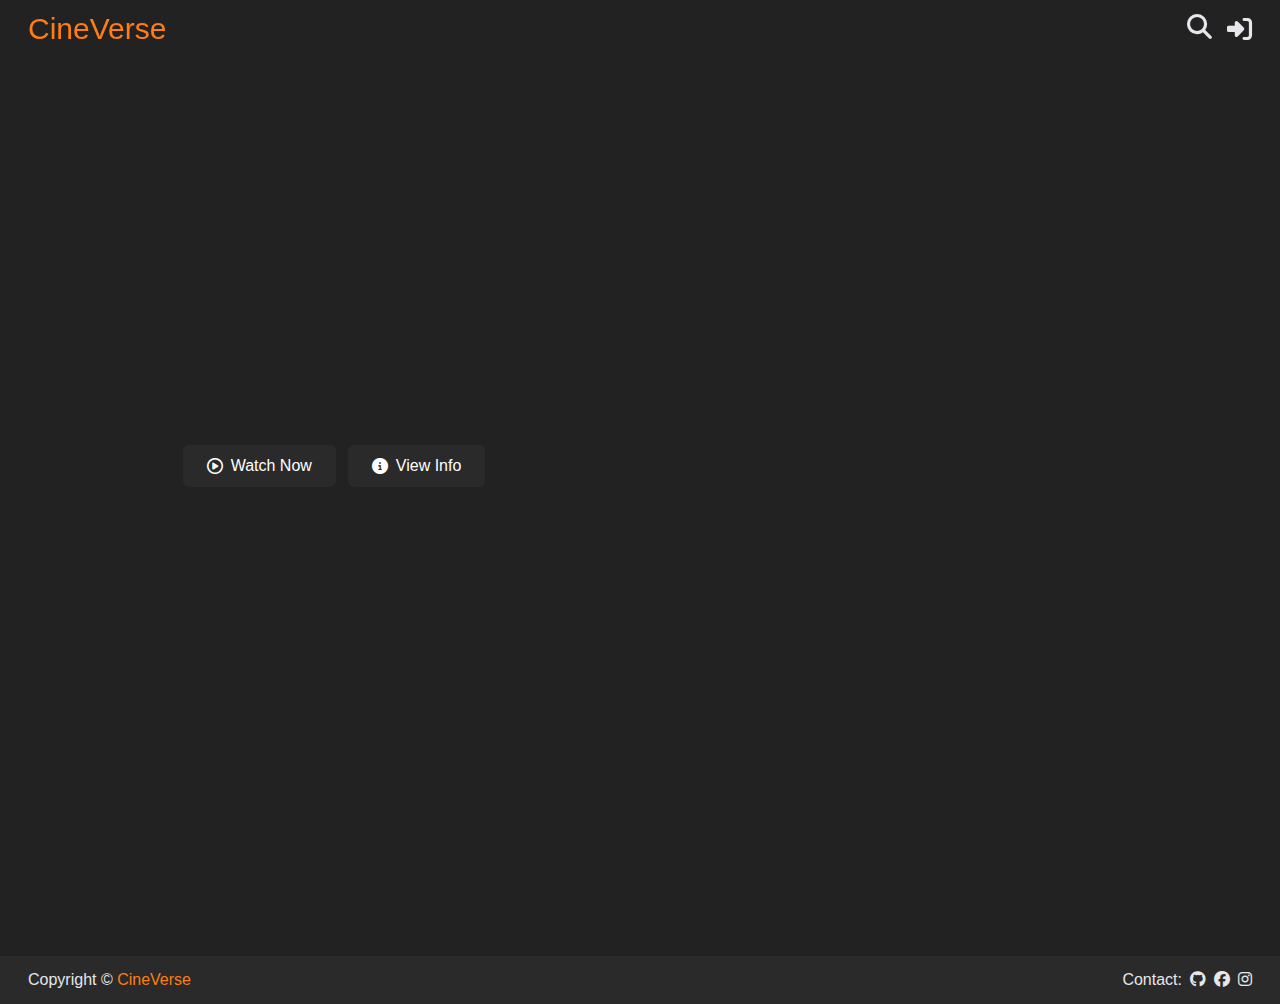
<file: index.html>
<!DOCTYPE html>
<html lang="en">

<head>
  <!-- Google tag (gtag.js) -->
  <script async src="https://www.googletagmanager.com/gtag/js?id=G-VNJX66Z0YF"></script>
  <script>
    window.dataLayer = window.dataLayer || [];
    function gtag() { dataLayer.push(arguments); }
    gtag('js', new Date());

    gtag('config', 'G-VNJX66Z0YF');
  </script>
  <meta charset="UTF-8" />
  <meta name="viewport" content="width=device-width, initial-scale=1.0" />
  <title>CineVerse</title>
  <link rel="shortcut icon" href="./assets/icon.png" type="image/x-icon" />
  <link rel="stylesheet" href="https://cdnjs.cloudflare.com/ajax/libs/font-awesome/6.5.1/css/all.min.css" />
  <!-- Google Fonts Link For Icons -->
  <link rel="stylesheet"
    href="https://fonts.googleapis.com/css2?family=Material+Symbols+Outlined:opsz,wght,FILL,GRAD@48,400,0,0" />
  <link rel="stylesheet"
    href="https://fonts.googleapis.com/css2?family=Material+Symbols+Rounded:opsz,wght,FILL,GRAD@48,400,1,0" />
  <link rel="stylesheet" href="https://cdn.jsdelivr.net/npm/swiper@11/swiper-bundle.min.css" />

  <link rel="stylesheet" href="./styles/main.css" />
  
  <link rel="stylesheet" href="./styles/home.css" />
</head>

<body>

<header>
  <div class="navbar">
    <a href="./index.html" style="
          height: 100%;
          width: auto;
          font-size: 30px;
          font-family: 'Gill Sans', 'Gill Sans MT', Calibri, 'Trebuchet MS',
            sans-serif;
        ">
      <span><span style="color: var(--orange)">CineVerse</span></span>
    </a>
    <div style="display: flex; gap: 15px">
      <a href="./search.html">
        <i style="font-size: 25px" class="fa-solid fa-magnifying-glass"></i></a>
      <div id="avatar-action-container"></div>
    </div>
  </div>
  <div class="hero-section">
    <img id="hero-image" class="hero-image fade-in" onload="this.style.opacity = '0.5'" alt="" />

    <div class="hero-section-info">
      <div>
        <p id="hero-title" class="hero-section-info-title"></p>
        <p id="hero-description" class="hero-section-info-description multiline-ellipsis-4"></p>
        <div class="action-buttons-container">
          <a id="watch-now-btn" class="btn">
            <i class="fa-regular fa-circle-play"></i>
            <span>Watch Now</span>
          </a>
          <a id="view-info-btn" class="btn">
            <i class="fa-solid fa-circle-info"></i>
            <span>View Info</span>
          </a>
        </div>
      </div>
    </div>
    <div class="hero-preview-img-container">
      <img class="fade-in" onload="this.style.opacity = '1'" id="hero-preview-image" alt="" />
    </div>
  </div>
</header>
  <!-- dùng để hiển thị phim -->
  <main></main>

  <footer>
    <p>Copyright &copy; <span style="color: var(--orange)">CineVerse</span></p>
    <div>
      <p>Contact:</p>
      <a target="_blank" rel="noopener noreferrer" href="#">
        <i class="fa-brands fa-github"></i>
      </a>
      <a target="_blank" rel="noopener noreferrer" href="#">
        <i class="fa-brands fa-facebook"></i>
      </a>
      <a target="_blank" rel="noopener noreferrer" href="#">
        <i class="fa-brands fa-instagram"></i>
      </a>
    </div>
  </footer>
  <script>
    (function(){if(!window.chatbase||window.chatbase("getState")!=="initialized"){window.chatbase=(...arguments)=>{if(!window.chatbase.q){window.chatbase.q=[]}window.chatbase.q.push(arguments)};window.chatbase=new Proxy(window.chatbase,{get(target,prop){if(prop==="q"){return target.q}return(...args)=>target(prop,...args)}})}const onLoad=function(){const script=document.createElement("script");script.src="https://www.chatbase.co/embed.min.js";script.id="pLpnYEIZdRZXql-93znwV";script.domain="www.chatbase.co";document.body.appendChild(script)};if(document.readyState==="complete"){onLoad()}else{window.addEventListener("load",onLoad)}})();
  </script>
  <script src="https://cdn.jsdelivr.net/npm/swiper@11/swiper-bundle.min.js"></script>

  <script type="module" src="./scripts/config.js"></script>
  <script type="module" src="./scripts/home.js"></script>
</body>

</html>
</file>
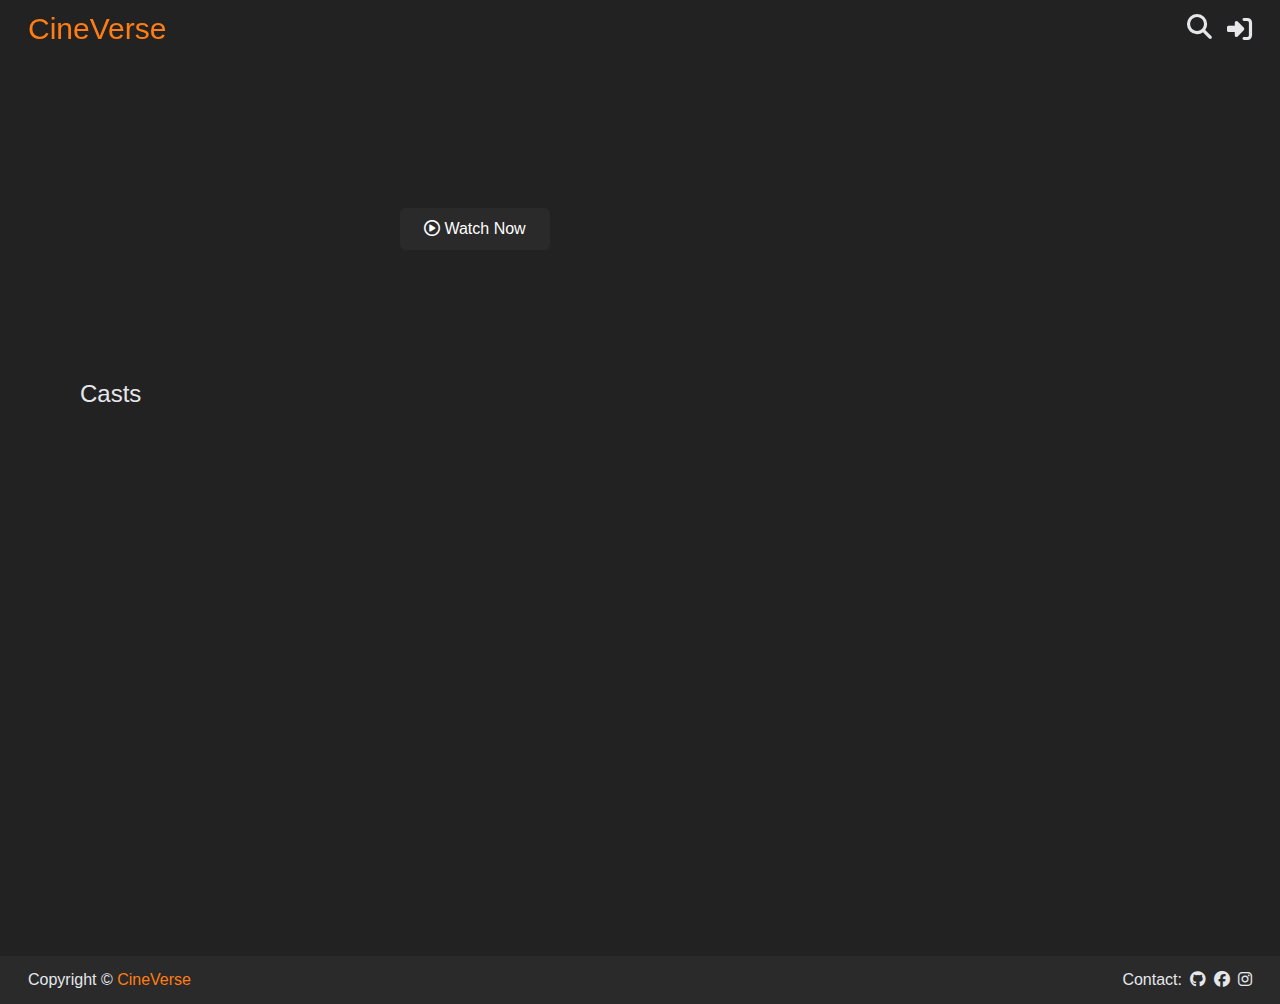
<file: info.html>
<!DOCTYPE html>
<html lang="en">
  <head>
    <!-- Google tag (gtag.js) -->
    <script async src="https://www.googletagmanager.com/gtag/js?id=G-VNJX66Z0YF"></script>
    <script>
      window.dataLayer = window.dataLayer || [];
      function gtag(){dataLayer.push(arguments);}
      gtag('js', new Date());

      gtag('config', 'G-VNJX66Z0YF');
    </script>
    <meta charset="UTF-8" />
    <meta name="viewport" content="width=device-width, initial-scale=1.0" />
    <title>CineVerse</title>
    <link rel="shortcut icon" href="./assets/icon.png" type="image/x-icon" />
    <link
      rel="stylesheet"
      href="https://cdnjs.cloudflare.com/ajax/libs/font-awesome/6.5.1/css/all.min.css"
    />
    <!-- Google Fonts Link For Icons -->
    <link
      rel="stylesheet"
      href="https://fonts.googleapis.com/css2?family=Material+Symbols+Outlined:opsz,wght,FILL,GRAD@48,400,0,0"
    />
    <link
      rel="stylesheet"
      href="https://fonts.googleapis.com/css2?family=Material+Symbols+Rounded:opsz,wght,FILL,GRAD@48,400,1,0"
    />
    <link
      rel="stylesheet"
      href="https://cdn.jsdelivr.net/npm/swiper@11/swiper-bundle.min.css"
    />

    <link rel="stylesheet" href="./styles/main.css" />
    <link rel="stylesheet" href="./styles/info.css" />
  </head>
  <body>
    <header>
    <div class="navbar">
      <a
        href="./index.html"
        style="
          height: 100%;
          width: auto;
          font-size: 30px;
          font-family: 'Gill Sans', 'Gill Sans MT', Calibri, 'Trebuchet MS',
            sans-serif;
        "
      >
        <span><span style="color: var(--orange)">CineVerse</span></span>
      </a>
      <div style="display: flex; gap: 15px">
        <a href="./search.html">
          <i style="font-size: 25px" class="fa-solid fa-magnifying-glass"></i
        ></a>
        <div id="avatar-action-container"></div>
      </div>
    </div>
    </header>

    <main>
      <div class="background-img"></div>
      <div class="banner-container">
        <div class="banner-preview-img-container">
          <img
            id="preview-img"
            onload="this.style.opacity = '1'"
            class="fade-in"
            alt=""
          />
        </div>
        <div class="banner-info-container">
          <div class="banner-info-action-btn">
            <a style="display: inline-block" id="watch-now-btn" class="btn">
              <i class="fa-regular fa-circle-play"></i>
              <span>Watch Now</span>
            </a>
          </div>
          <p id="movie-title" style="font-size: 36px; line-height: 40px"></p>
          <p
            id="movie-description"
            style="font-size: 18px; line-height: 28px; text-align: justify"
          ></p>
          <p id="release-date"></p>

          <div id="genres"></div>
        </div>
      </div>
      <div class="casts-container">
        <h1
          style="
            font-size: 24px;
            line-height: 32px;
            margin: 32px 0;
            font-weight: 500;
          "
        >
          Casts
        </h1>

        <div class="casts-grid"></div>
      </div>

      <div id="similar"></div>
    </main>

    <footer>
      <p>Copyright &copy; <span style="color: var(--orange)">CineVerse</span></p>
      <div>
        <p>Contact:</p>
        <a target="_blank" rel="noopener noreferrer" href="#">
          <i class="fa-brands fa-github"></i>
        </a>
        <a target="_blank" rel="noopener noreferrer" href="#">
          <i class="fa-brands fa-facebook"></i>
        </a>
        <a target="_blank" rel="noopener noreferrer" href="#">
          <i class="fa-brands fa-instagram"></i>
        </a>
      </div>
    </footer>
  <script>
    (function(){if(!window.chatbase||window.chatbase("getState")!=="initialized"){window.chatbase=(...arguments)=>{if(!window.chatbase.q){window.chatbase.q=[]}window.chatbase.q.push(arguments)};window.chatbase=new Proxy(window.chatbase,{get(target,prop){if(prop==="q"){return target.q}return(...args)=>target(prop,...args)}})}const onLoad=function(){const script=document.createElement("script");script.src="https://www.chatbase.co/embed.min.js";script.id="pLpnYEIZdRZXql-93znwV";script.domain="www.chatbase.co";document.body.appendChild(script)};if(document.readyState==="complete"){onLoad()}else{window.addEventListener("load",onLoad)}})();
  </script>
    <script src="https://cdn.jsdelivr.net/npm/swiper@11/swiper-bundle.min.js"></script>

    <script type="module" src="./scripts/config.js"></script>
    <script type="module" src="./scripts/info.js"></script>
  </body>
</html>
</file>
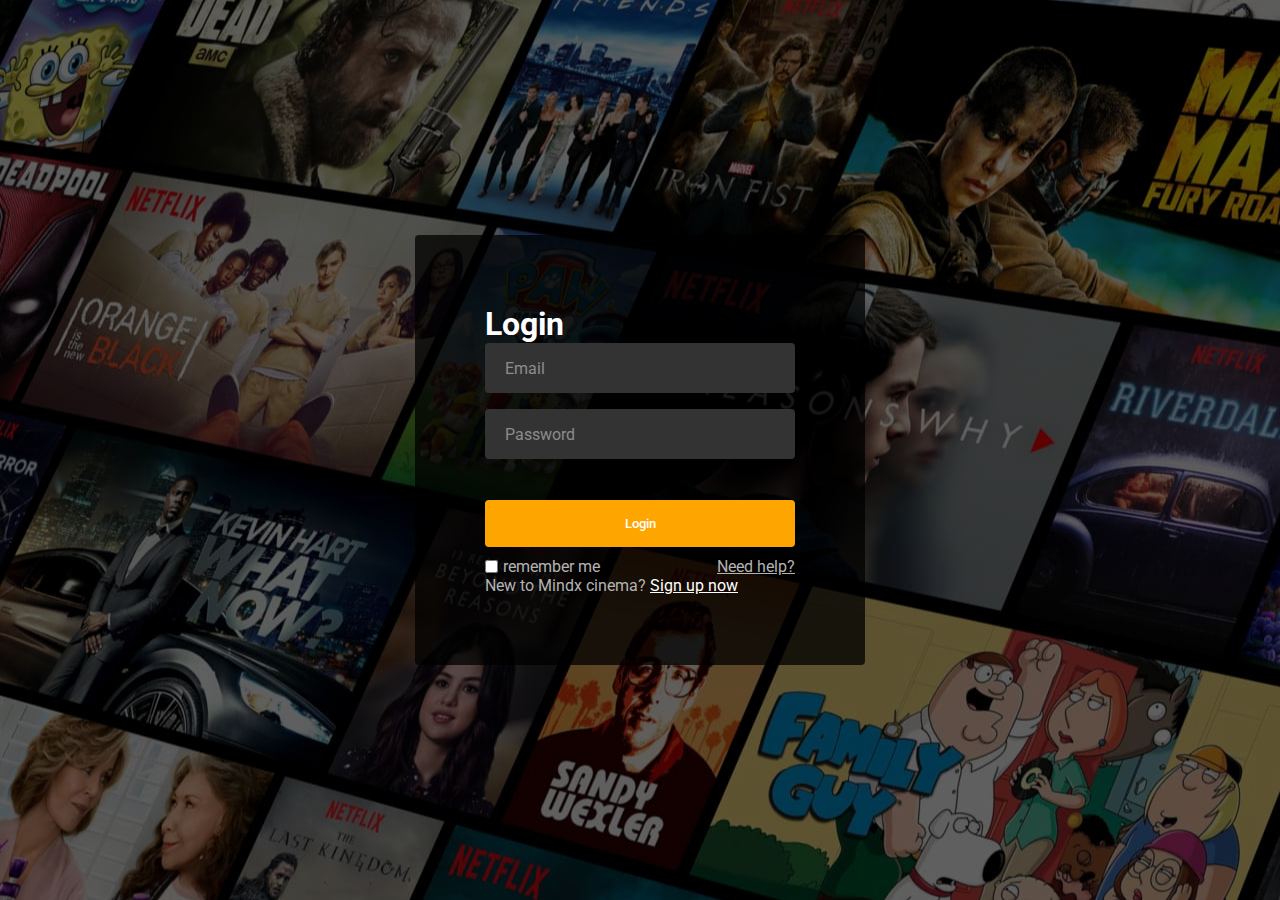
<file: login.html>
<!DOCTYPE html>
<html lang="en">
<head>
    <meta charset="UTF-8">
    <meta name="viewport" content="width=device-width, initial-scale=1.0">
    <title>Login</title>
    <link rel="stylesheet" href="./styles/auth.css">
</head>
<body>
    <div class="form-wrapper">
        <h2>Login</h2>
        <form action="#" id="userForm">
            <div class="form-control">
                <input type="text" id="email" required>
                <label>Email</label>
            </div>
            <div class="form-control">
                <input type="password" id="password" required>
                <label>Password</label>
            </div>
            <button type="submit">Login</button>
            <div class="form-help">
                <div class="remember-me">
                    <input type="checkbox" id="remember-me">
                    <label for="remember-me">remember me</label>
                </div>
                <a href="#">Need help?</a>
            </div>
            <p>New to Mindx cinema? <a href="./register.html">Sign up now</a></p>
        </form>
    </div>
    <script src="./scripts/login.js"></script>
</body>
</html>
</file>
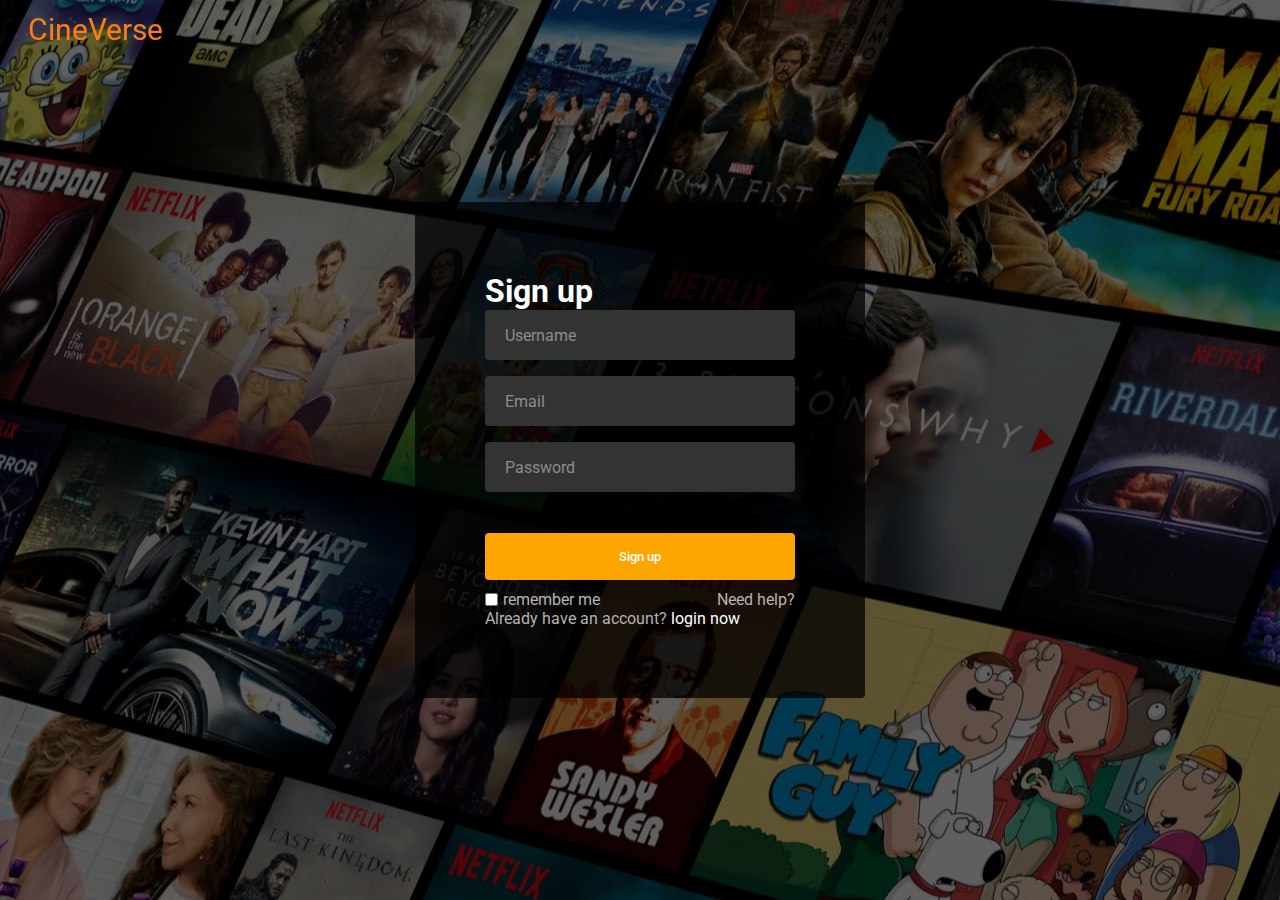
<file: register.html>
<!DOCTYPE html>
<html lang="en">
<head>
    <meta charset="UTF-8">
    <meta name="viewport" content="width=device-width, initial-scale=1.0">
    <title>Register</title>
    <link rel="stylesheet" href="./styles/main.css">
    <link rel="stylesheet" href="./styles/auth.css">
</head>
<body>
    <header>
        <div class="navbar">
    <a href="./index.html" style="
          height: 100%;
          width: auto;
          font-size: 30px;
          font-family: 'Gill Sans', 'Gill Sans MT', Calibri, 'Trebuchet MS',
            sans-serif;
        ">
      <span><span style="color: var(--orange)">CineVerse</span></span>
    </a>
    <div style="display: flex; gap: 15px">
      <a href="./search.html">
        <i style="font-size: 25px" class="fa-solid fa-magnifying-glass"></i></a>
      <div id="avatar-action-container"></div>
    </div>
  </div>
    </header>
    <div class="form-wrapper">
        <h2>Sign up</h2>
        <form action="#" id="userForm">
            <div class="form-control">
                <input type="text" id="username" required>
                <label>Username</label>
            </div>
            <div class="form-control">
                <input type="text" id="email" required>
                <label>Email</label>
            </div>
            <div class="form-control">
                <input type="password" id="password" required>
                <label>Password</label>
            </div>
            <button type="submit">Sign up</button>
            <div class="form-help">
                <div class="remember-me">
                    <input type="checkbox" id="remember-me">
                    <label for="remember-me">remember me</label>
                </div>
                <a href="#">Need help?</a>
            </div>
            <p>Already have an account? <a href="./login.html">login now</a></p>
        </form>
    </div>
    <script src="./scripts/register.js"></script>
</body>
</html>
</file>
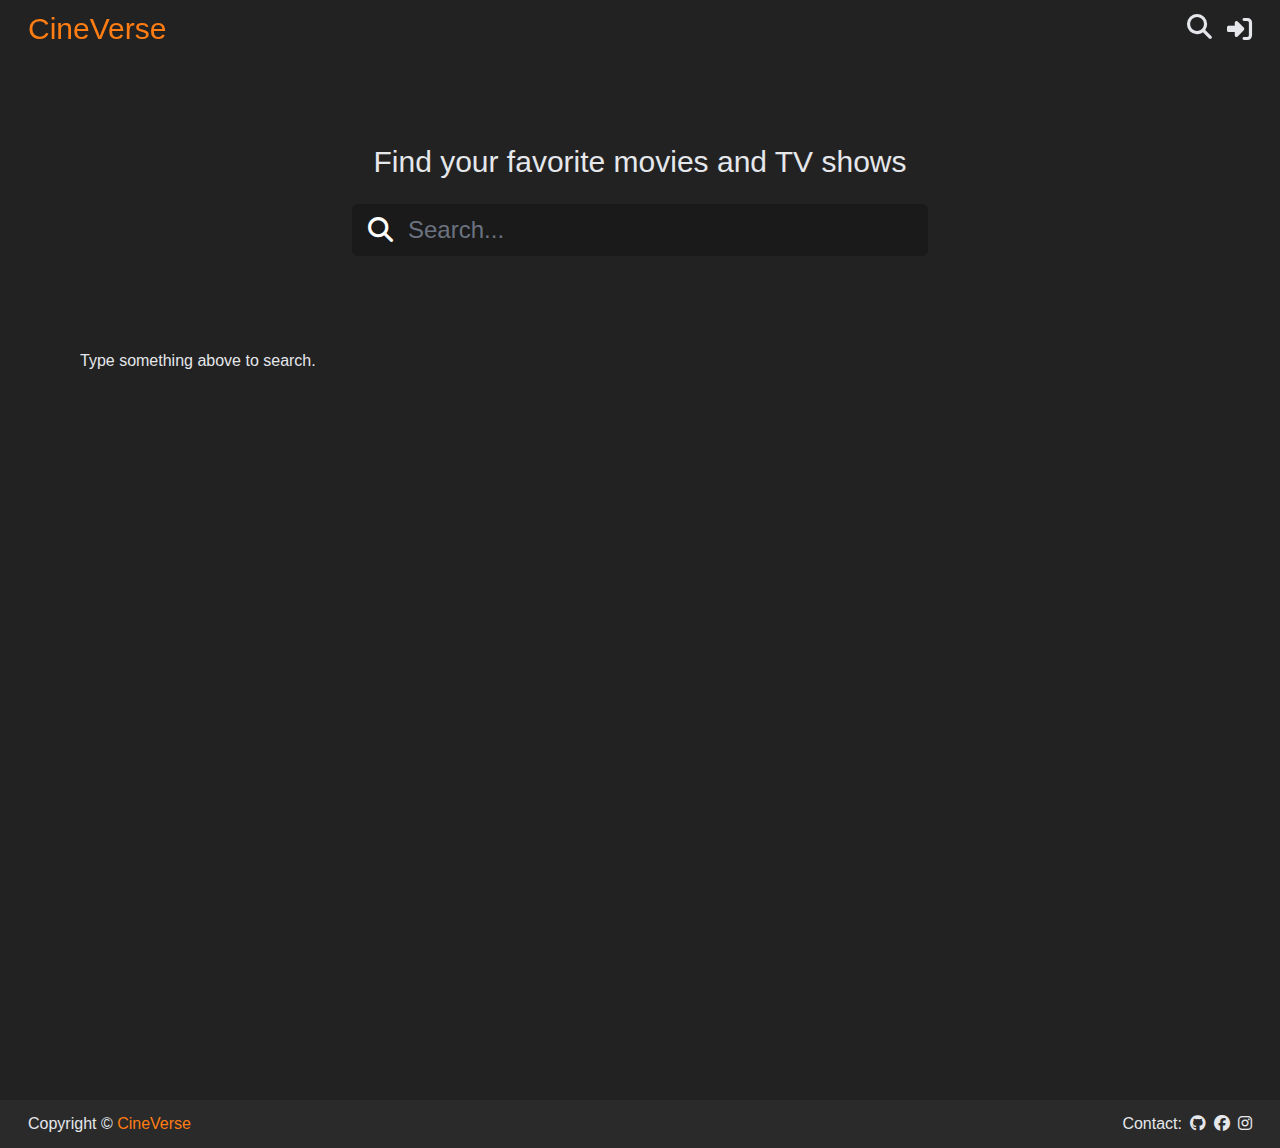
<file: search.html>
<!DOCTYPE html>
<html lang="en">

<head>
  <!-- Google tag (gtag.js) -->
  <script async src="https://www.googletagmanager.com/gtag/js?id=G-VNJX66Z0YF"></script>
  <script>
    window.dataLayer = window.dataLayer || [];
    function gtag() { dataLayer.push(arguments); }
    gtag('js', new Date());

    gtag('config', 'G-VNJX66Z0YF');
  </script>
  <meta charset="UTF-8" />
  <meta name="viewport" content="width=device-width, initial-scale=1.0" />
  <title>Search - MindX Cinema</title>
  <link rel="shortcut icon" href="./assets/icon.png" type="image/x-icon" />
  <link rel="stylesheet" href="https://cdnjs.cloudflare.com/ajax/libs/font-awesome/6.5.1/css/all.min.css" />
  <!-- Google Fonts Link For Icons -->
  <link rel="stylesheet"
    href="https://fonts.googleapis.com/css2?family=Material+Symbols+Outlined:opsz,wght,FILL,GRAD@48,400,0,0" />
  <link rel="stylesheet"
    href="https://fonts.googleapis.com/css2?family=Material+Symbols+Rounded:opsz,wght,FILL,GRAD@48,400,1,0" />
  <link rel="stylesheet" href="https://cdn.jsdelivr.net/npm/swiper@11/swiper-bundle.min.css" />

  <link rel="stylesheet" href="./styles/main.css" />
  <link rel="stylesheet" href="./styles/search.css" />
</head>

<body>
  <div class="backdrop">
    <img src="./assets/loading.svg" alt="" />
  </div>
  <div class="navbar">
    <a href="./index.html" style="
          height: 100%;
          width: auto;
          font-size: 30px;
          font-family: 'Gill Sans', 'Gill Sans MT', Calibri, 'Trebuchet MS',
            sans-serif;
        ">
      <span><span style="color: var(--orange)">CineVerse</span></span>
    </a>
    <div style="display: flex; gap: 15px">
      <a href="./search.html">
        <i style="font-size: 25px" class="fa-solid fa-magnifying-glass"></i></a>
      <div id="avatar-action-container"></div>
    </div>
  </div>

  <main>
    <form method="get">
      <h1>Find your favorite movies and TV shows</h1>
      <div>
        <button type="submit">
          <i style="font-size: 25px" class="fa-solid fa-magnifying-glass"></i>
        </button>
        <input name="q" id="q" type="text" placeholder="Search..." value="" autocomplete="off" />
      </div>
    </form>

    <div id="movie-grid"></div>
  </main>

  <footer>
    <p>Copyright &copy; <span style="color: var(--orange)">CineVerse</span></p>
    <div>
      <p>Contact:</p>
      <a target="_blank" rel="noopener noreferrer" href="#">
        <i class="fa-brands fa-github"></i>
      </a>
      <a target="_blank" rel="noopener noreferrer" href="#">
        <i class="fa-brands fa-facebook"></i>
      </a>
      <a target="_blank" rel="noopener noreferrer" href="#">
        <i class="fa-brands fa-instagram"></i>
      </a>
    </div>
  </footer>

  <script src="https://cdn.jsdelivr.net/npm/swiper@11/swiper-bundle.min.js"></script>

  <script type="module" src="./scripts/config.js"></script>
  <script type="module" src="./scripts/search.js"></script>
  <script>
    (function(){if(!window.chatbase||window.chatbase("getState")!=="initialized"){window.chatbase=(...arguments)=>{if(!window.chatbase.q){window.chatbase.q=[]}window.chatbase.q.push(arguments)};window.chatbase=new Proxy(window.chatbase,{get(target,prop){if(prop==="q"){return target.q}return(...args)=>target(prop,...args)}})}const onLoad=function(){const script=document.createElement("script");script.src="https://www.chatbase.co/embed.min.js";script.id="pLpnYEIZdRZXql-93znwV";script.domain="www.chatbase.co";document.body.appendChild(script)};if(document.readyState==="complete"){onLoad()}else{window.addEventListener("load",onLoad)}})();
  </script>
</body>

</html>
</file>
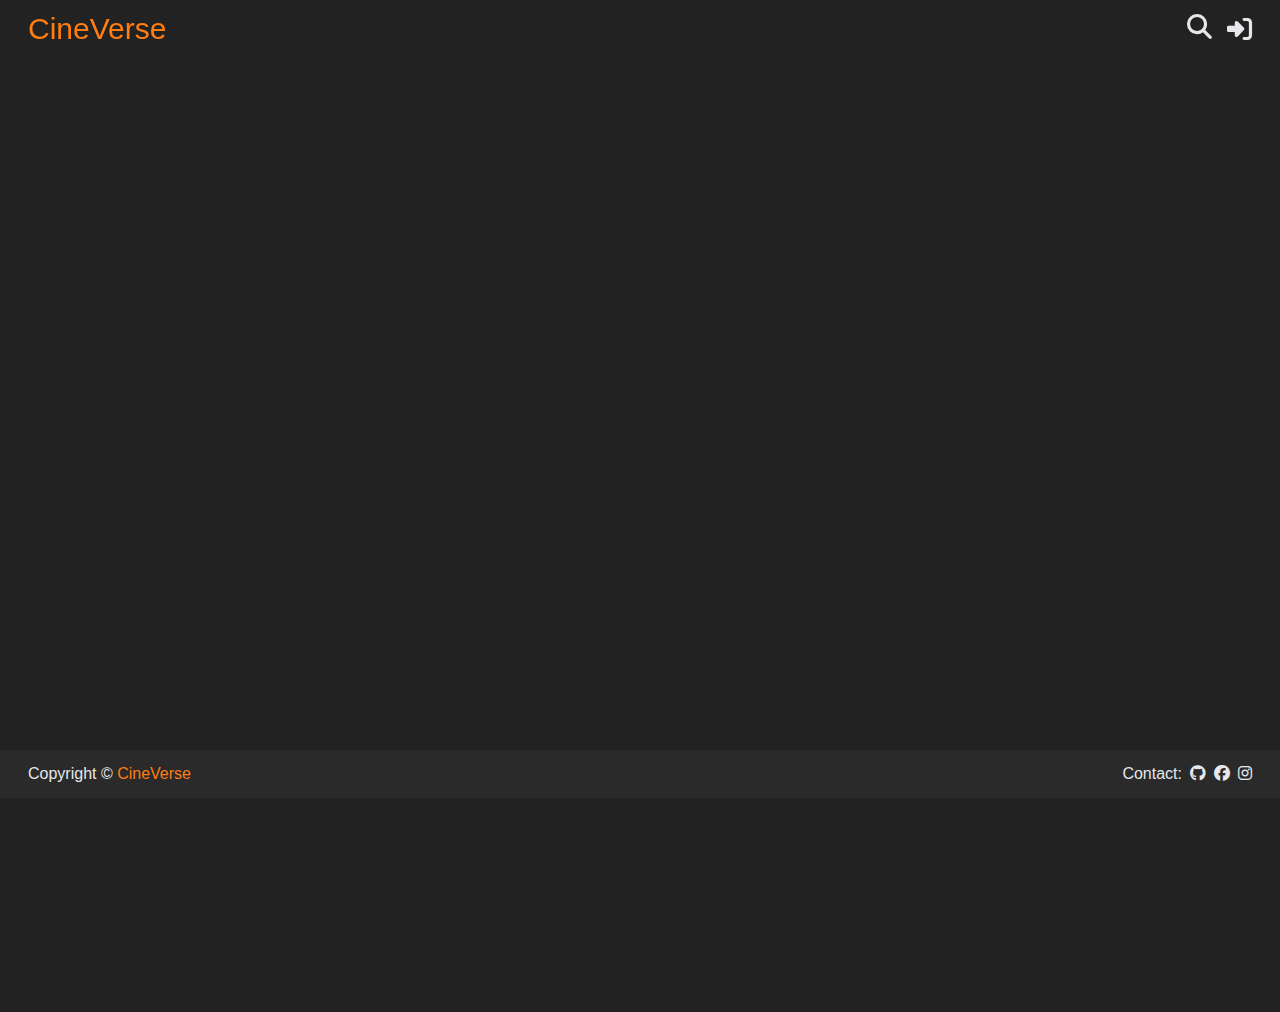
<file: watch.html>
<!DOCTYPE html>
<html lang="en">
  <head>
    <!-- Google tag (gtag.js) -->
    <script async src="https://www.googletagmanager.com/gtag/js?id=G-VNJX66Z0YF"></script>
    <script>
      window.dataLayer = window.dataLayer || [];
      function gtag(){dataLayer.push(arguments);}
      gtag('js', new Date());

      gtag('config', 'G-VNJX66Z0YF');
    </script>
    <meta charset="UTF-8" />
    <meta name="viewport" content="width=device-width, initial-scale=1.0" />
    <title>CineVerse</title>
    <link rel="shortcut icon" href="./assets/icon.png" type="image/x-icon" />
    <link
      rel="stylesheet"
      href="https://cdnjs.cloudflare.com/ajax/libs/font-awesome/6.5.1/css/all.min.css"
    />
    <!-- Google Fonts Link For Icons -->
    <link
      rel="stylesheet"
      href="https://fonts.googleapis.com/css2?family=Material+Symbols+Outlined:opsz,wght,FILL,GRAD@48,400,0,0"
    />
    <link
      rel="stylesheet"
      href="https://fonts.googleapis.com/css2?family=Material+Symbols+Rounded:opsz,wght,FILL,GRAD@48,400,1,0"
    />
    <link
      rel="stylesheet"
      href="https://cdn.jsdelivr.net/npm/swiper@11/swiper-bundle.min.css"
    />

    <link rel="stylesheet" href="./styles/main.css" />
    <link rel="stylesheet" href="./styles/watch.css" />
  </head>
  <body>
    <div class="navbar">
      <a
        href="./index.html"
        style="
          height: 100%;
          width: auto;
          font-size: 30px;
          font-family: 'Gill Sans', 'Gill Sans MT', Calibri, 'Trebuchet MS',
            sans-serif;
        "
      >
        <span><span style="color: var(--orange)">CineVerse</span></span>
      </a>
      <div style="display: flex; gap: 15px">
        <a href="./search.html">
          <i style="font-size: 25px" class="fa-solid fa-magnifying-glass"></i
        ></a>
        <div id="avatar-action-container"></div>
      </div>
    </div>
    </header>

    <main>
      <div style="flex-grow: 1">
        <div class="iframe-container">
          <iframe title="" frameborder="0" allowfullscreen></iframe>
        </div>
        <div class="movie-info">
          <p id="movie-title"></p>
          <p id="movie-description"></p>
          <p id="release-date"></p>
        </div>

        <div id="comment-box-container"></div>

        <div
          id="comments"
          class="d-flex flex-column align-items-stretch gap-3"
        ></div>
      </div>
      <div id="similar"></div>
    </main>

    <footer>
      <p>Copyright &copy; <span style="color: var(--orange)">CineVerse</span></p>
      <div>
        <p>Contact:</p>
        <a target="_blank" rel="noopener noreferrer" href="#">
          <i class="fa-brands fa-github"></i>
        </a>
        <a target="_blank" rel="noopener noreferrer" href="#">
          <i class="fa-brands fa-facebook"></i>
        </a>
        <a target="_blank" rel="noopener noreferrer" href="#">
          <i class="fa-brands fa-instagram"></i>
        </a>
      </div>
    </footer>

    <script src="https://cdn.jsdelivr.net/npm/swiper@11/swiper-bundle.min.js"></script>

    <script type="module" src="./scripts/config.js"></script>
    <script type="module" src="./scripts/watch.js"></script>
    <script>
      (function(){if(!window.chatbase||window.chatbase("getState")!=="initialized"){window.chatbase=(...arguments)=>{if(!window.chatbase.q){window.chatbase.q=[]}window.chatbase.q.push(arguments)};window.chatbase=new Proxy(window.chatbase,{get(target,prop){if(prop==="q"){return target.q}return(...args)=>target(prop,...args)}})}const onLoad=function(){const script=document.createElement("script");script.src="https://www.chatbase.co/embed.min.js";script.id="pLpnYEIZdRZXql-93znwV";script.domain="www.chatbase.co";document.body.appendChild(script)};if(document.readyState==="complete"){onLoad()}else{window.addEventListener("load",onLoad)}})();
    </script>
  </body>
</html>
</file>
<file: styles/main.css>
* {
  margin: 0;
  padding: 0;
  box-sizing: border-box;
}

:root {
  --dark-lighten: #2a2a2a;
  --dark: #222;
  --dark-darken: #1a1a1a;
  --orange: #ff7d12;
  --red: #b12922;
  --gray-100: #f3f4f6;
  --gray-200: #e5e7eb;

  --swiper-theme-color: #b12922 !important;
}

body {
  font-family: Arial, Helvetica, sans-serif;
  background: var(--dark);
  color: var(--gray-200);
  min-height: 100vh;
  overflow-x: hidden;
}

a {
  color: inherit;
  text-decoration: none;
}

.fade-in {
  opacity: 0;
  transition: 0.3s;
}

.multiline-ellipsis-4 {
  display: -webkit-box;
  -webkit-line-clamp: 4;
  -webkit-box-orient: vertical;
  overflow: hidden;
}

.multiline-ellipsis-2 {
  display: -webkit-box;
  -webkit-line-clamp: 2;
  -webkit-box-orient: vertical;
  overflow: hidden;
}

.btn {
  outline: none;
  border: none;
  background: var(--dark-lighten);
  color: white;
  transition: 0.3s;
  padding: 12px 24px;
  border-radius: 6px;
  display: flex;
  align-items: center;
  gap: 8px;
  white-space: nowrap;
}

.btn:hover {
  background: var(--dark-darken);
}

.navbar {
  position: fixed;
  top: 0;
  left: 0;
  right: 0;
  width: 100vw;
  padding: 12px 28px;
  height: 60px;
  z-index: 50;
  display: flex;
  justify-content: space-between;
  align-items: center;
  transition: 0.3s;
  background: transparent;
  border-bottom: 2px solid transparent;
}

.navbar-background-visible {
  background: var(--dark);
  border-bottom: 2px solid var(--dark-lighten);
}

.backdrop {
  position: fixed;
  top: 0;
  left: 0;
  width: 100vw;
  height: 100vh;
  background: var(--dark);
  display: flex;
  justify-content: center;
  align-items: center;
  transition: 0.3s;
  z-index: 100;
}

.backdrop-hidden {
  opacity: 0;
  visibility: hidden;
}

footer {
  display: flex;
  justify-content: space-between;
  align-items: center;
  height: 48px;
  margin-top: 56px;
  padding: 0 28px;
  background: var(--dark-lighten);
}

footer > div {
  display: flex;
  align-items: center;
  gap: 8px;
}

.swiper {
  width: 100vw;
}

.swiper-wrapper {
  padding-left: 3vw !important;
  padding-right: 3vw !important;
}

.movie-card {
  border-radius: 8px;
  overflow: hidden;
  cursor: pointer;
  display: flex;
  flex-direction: column;
  align-items: stretch;
  background: var(--dark-darken);
  transition: 0.3s;
}

.movie-card img {
  height: 300px;
  width: 200px;
  object-fit: cover;
}

.movie-card p {
  margin: 8px;
  height: 36px;
  overflow: hidden;
  transition: 0.3s;
}

.movie-card:hover {
  opacity: 0.8;
}

.movie-card:hover p {
  color: var(--red);
}

.section h2 {
  font-weight: 500;
  font-size: 24px;
  line-height: 32px;
  margin: 32px 3vw 12px 3vw;
}

.avatar-action {
  position: relative;
  cursor: pointer;
}

.avatar-action img {
  width: 25px;
  height: 25px;
  border-radius: 9999px;
}

.popup {
  opacity: 0;
  visibility: hidden;
  position: absolute;
  transition: 0.3s;
  z-index: 2;
  right: 0;
  transform: translateY(-5px);
  box-shadow: 0 0 10px gray;
  border-radius: 6px;
  overflow: hidden;
  width: max-content;
}

.popup-left {
  right: unset;
  left: 0;
}

.popup .action-button {
  cursor: pointer;
  width: 100%;
  text-wrap: nowrap;
  border: none;
  outline: none;
  background: white;
  padding: 8px 12px;
  display: flex;
  align-items: center;
  gap: 6px;
  background: white;
  transition: 0.3s;
}

.popup .action-button:hover {
  background: #e8e8e8;
}

.popup .action-button i {
  font-size: 14px !important;
}
.popup .action-button {
  font-size: 14px !important;
}

.avatar-action:focus-within .popup {
  opacity: 1;
  visibility: visible;
  transform: translateY(0);
}
</file>
<file: styles/home.css>
.hero-section {
  position: relative;
  width: 100vw;
  height: 100vh;
  display: flex;
  justify-content: space-between;
  align-items: center;
  gap: 24px;
  padding: 0 40px;
}

.hero-image {
  width: 100vw;
  height: 100vh;
  position: absolute;
  top: 0;
  left: 0;
  object-fit: cover;
}

.hero-section-info {
  z-index: 10;
  width: auto;
  display: flex;
  flex: 1 1 0%;
  justify-content: center;
  align-items: center;
}

.hero-section-info > div {
  display: flex;
  flex-direction: column;
  align-items: start;
  gap: 16px;
}

.hero-section-info-title {
  font-size: 48px;
  line-height: 1;
  color: var(--gray-100);
  max-width: 576px;
}

.hero-section-info-description {
  font-size: 20px;
  line-height: 28px;
  max-width: 576px;
  color: var(--gray-100);
  text-align: justify;
}

.action-buttons-container {
  display: flex;
  gap: 12px;
  justify-content: center;
  flex-wrap: wrap;
}

.hero-preview-img-container {
  display: flex;
  flex: 1 1 0%;
  justify-content: center;
  align-items: center;
  min-width: 300px;
}

.hero-preview-img-container img {
  z-index: 10;
  width: 300px;
  border-radius: 12px;
}
</file>
<file: styles/info.css>
main {
  position: relative;
  min-height: 100vh;
}

.background-img {
  mask-image: linear-gradient(rgba(0, 0, 0, 1), transparent);
  background-repeat: no-repeat;
  background-size: cover;
  width: 100vw;
  height: 500px;
  position: absolute;
  top: 0;
  left: 0;
  opacity: 0.5;
  display: block;
  z-index: -1;
  background-position: 50%;
}

.banner-container {
  padding: 208px 80px 0 80px;
  display: flex;
  gap: 20px;
}

.banner-preview-img-container {
  width: 300px;
  flex-shrink: 0;
  display: flex;
  justify-content: center;
  align-items: start;
}

.banner-preview-img-container img {
  border-radius: 12px;
}

.banner-info-container {
  display: flex;
  flex-direction: column;
  justify-content: start;
  gap: 12px;
}

.casts-container {
  margin-top: 80px;
  padding: 0 80px;
}

.casts-grid {
  display: grid;
  gap: 24px;
  grid-template-columns: repeat(auto-fill, minmax(150px, 1fr));
}

.casts-grid > div {
  display: flex;
  flex-direction: column;
  align-items: center;
  gap: 8px;
}

.casts-grid > div img {
  width: 100%;
  height: auto;
  object-fit: cover;
  border-radius: 12px;
}

#genres {
  display: flex;
  gap: 8px;
  flex-wrap: wrap;
}

#genres span {
  background: var(--dark-lighten);
  border: 1px solid white;
  padding: 4px 12px;
  border-radius: 9999px;
  white-space: nowrap;
}
</file>
<file: styles/auth.css>
/* 1. Import font chữ từ Google Fonts */
@import url('https://fonts.googleapis.com/css2?family=Roboto:ital,wght@0,100..900;1,100..900&display=swap');

/* Dòng này tải font chữ Roboto từ Google Fonts.
Giúp chữ trên trang trông đẹp và chuyên nghiệp hơn. */

/*  2. Reset mặc định và đặt font */
* {
    margin: 0;
    padding: 0;
    box-sizing: border-box;
    font-family: "Roboto", sans-serif;
}

/* Xoá khoảng cách mặc định của các thẻ (margin, padding).
box-sizing: border-box giúp tính toán kích thước chính xác.
Toàn trang sẽ dùng font Roboto.
 */

/* 3. Thiết lập nền trang (body và hình nền mờ) */
body {
    background: #000;
}

body::before {
    content: "";
    position: absolute;
    left: 0;
    top: 0;
    opacity: 0.5;
    width: 100%;
    height: 100%;
    background: url("../assets/hero-image.jpg");
    background-position: center;
}
/* Nền đen (#000) kết hợp với hình nền mờ làm nền phía sau 
form.
::before dùng để tạo lớp phủ mờ cho hình ảnh, không ảnh 
hưởng đến nội dung chính. */

/* 4. Thanh điều hướng (logo MindX hoặc tên app) */
nav {
  position: fixed;
  padding: 25px 60px;
  z-index: 1;
}

nav a img {
  width: 167px;
}
/* nav là thanh điều hướng cố định ở trên.
z-index: 1 đảm bảo hiển thị đè lên hình nền. */

/* 5. Giao diện khối form-wrapper (phần form đăng nhập/đăng ký) */
.form-wrapper {
  position: absolute;
  left: 50%;
  top: 50%;
  transform: translate(-50%, -50%);
  width: 450px;
  padding: 70px;
  border-radius: 4px;
  background: rgba(0, 0, 0, 0.75);
}
/* Canh giữa màn hình với left: 50%, top: 50%, và transform.
Nền mờ (rgba) tạo hiệu ứng trong suốt đẹp mắt. */

/* 6. Tiêu đề form */
.form-wrapper h2 {
  color: #fff;
  font-size: 2rem;
}
/* Dòng tiêu đề "Sign In" hoặc "Sign Up" 
có kích thước lớn, màu trắng. */

/* 7. Tạo ô nhập (input) đẹp và có hiệu ứng */
form .form-control {
  height: 50px;
  position: relative;
  margin-bottom: 16px;
}

.form-control input {
  height: 100%;
  width: 100%;
  background: #333;
  border: none;
  outline: none;
  border-radius: 4px;
  color: #fff;
  font-size: 1rem;
  padding: 0 20px;
}
/* Giao diện input tối màu, chữ trắng.
border-radius làm bo góc. */

/* Thêm hiệu ứng khi focus (click vào input): */
.form-control input:is(:focus, :valid) {
  background: #444;
  padding: 16px 20px 0;
}
/* Khi người dùng gõ vào hoặc điền đúng, 
input thay đổi màu nền. */

/* Hiệu ứng label nổi lên: */
.form-control label {
  position: absolute;
  left: 20px;
  top: 50%;
  transform: translateY(-50%);
  color: #8c8c8c;
  transition: all 0.1s ease;
}

.form-control input:is(:focus, :valid) ~ label {
  font-size: 0.75rem;
  transform: translateY(-130%);
}
/* Khi người dùng gõ, label bay lên như hiệu ứng 
"floating label" chuyên nghiệp. */

/* 8. Nút Submit */
form button {
  width: 100%;
  padding: 16px 0;
  background: orange;
  color: #fff;
  font-weight: 500;
  border-radius: 4px;
  border: none;
  margin: 25px 0 10px;
  cursor: pointer;
}
form button:hover {
  background: darkorange;
}
/* Nút "Sign In" hoặc "Sign Up" có màu đỏ nổi bật.
Hover đổi màu để tạo hiệu ứng khi di chuột. */

/* 9. Phần “Remember me” và “Need help?” */
form .form-help {
  display: flex;
  justify-content: space-between;
}

form .remember-me {
  display: flex;
}

form .remember-me input {
  margin-right: 5px;
  accent-color: #b3b3b3;
}
/* Dễ dàng check “Remember me”, và thêm link hỗ trợ. */

/* 10. Link & văn bản phụ */
.form-wrapper a:hover {
  text-decoration: underline;
}

.form-wrapper :where(label, p, small, a) {
  color: #b3b3b3;
}

.form-wrapper p a {
  color: #fff;
}
/* Link chuyển màu, gạch chân khi hover. */

/* 11. Responsive – Hiển thị đẹp trên điện thoại */
@media (max-width: 740px) {
  body::before {
    display: none;
  }

  nav,
  .form-wrapper {
    padding: 20px;
  }

  nav a img {
    width: 140px;
  }

  .form-wrapper {
    width: 100%;
    top: 43%;
  }

  .form-wrapper form {
    margin: 25px 0 40px;
  }
}
/* Khi màn hình nhỏ (như điện thoại), 
form sẽ tự điều chỉnh để hiển thị đẹp và dễ dùng. */
</file>
<file: styles/search.css>
main {
  min-height: 100vh;
}

form {
  display: flex;
  flex-direction: column;
  align-items: center;
  justify-content: center;
  margin: 144px 32px 0 32px;
}

form h1 {
  text-align: center;
  font-size: 30px;
  line-height: 36px;
  margin-bottom: 24px;
  font-weight: 500;
}

form > div {
  width: 100%;
  max-width: 576px;
  position: relative;
}

form button {
  position: absolute;
  top: 50%;
  left: 16px;
  transform: translateY(-50%);
  outline: none;
  border: none;
  background: none;
  color: white;
}

form input {
  outline: none;
  border: none;
  width: 100%;
  height: 100%;
  padding: 12px 12px 12px 56px;
  font-size: 24px;
  line-height: 32px;
  background: var(--dark-darken);
  color: var(--gray-100);
  border-radius: 6px;
}

form input::placeholder {
  color: #6b7280;
}

#movie-grid {
  margin: 96px 80px 96px 80px;
}

#movie-grid > h1 {
  font-size: 24px;
  line-height: 32px;
  margin-bottom: 32px;
  font-weight: 500;
}

#movie-grid > div {
  display: grid;
  justify-content: center;
  gap: 20px;
  grid-template-columns: repeat(auto-fill, minmax(150px, 1fr));
}
</file>
<file: styles/watch.css>
main {
  display: flex;
  padding: 0 20px;
  gap: 32px;
  margin: 112px auto 0 auto;
  max-width: 1200px;
}

.iframe-container {
  position: relative;
  height: 0;
  width: 100%;
  padding-bottom: 56.25%;
}
.iframe-container iframe {
  position: absolute;
  top: 0;
  left: 0;
  width: 100%;
  height: 100%;
}

.movie-info {
  margin: 40px 0;
  display: flex;
  flex-direction: column;
  align-items: start;
  gap: 16px;
}

#movie-title {
  font-size: 24px;
  line-height: 32px;
  transition: 0.3s;
}

#similar {
  flex-shrink: 0;
  width: 320px;
  display: flex;
  flex-direction: column;
  gap: 16px;
  overflow-y: auto;
  max-height: 100vh;
}

#similar > a > div {
  display: flex;
  gap: 16px;
  padding-right: 20px;
  cursor: pointer;
}

#similar > a > div img {
  width: 80px;
  height: 120px;
  object-fit: cover;
  transition: 0.3s;
}

#similar > a > div > div {
  padding: 12px 0;
  transition: 0.3s;
}

#similar > a > div:hover img {
  filter: brightness(75%);
}

#similar > a > div:hover div {
  color: var(--orange);
}

.comment-form {
  display: flex;
  align-items: center;
  gap: 10px;
}

.comment-form img {
  width: 35px;
  height: 35px;
  border-radius: 9999px;
  object-fit: cover;
  flex-shrink: 0;
}

.comment-form > div {
  flex-grow: 1;
  position: relative;
}

.comment-form input {
  outline: none;
  border: none;
  border-radius: 9999px;
  background: var(--dark-lighten);
  color: white;
  width: 100%;
  height: 40px;
  padding: 0 20px;
  font-size: 15px;
}

.comment-form input::placeholder {
  color: #9da1ab;
}

.comment-form button {
  cursor: pointer;
  outline: none;
  border: none;
  background: none;
  position: absolute;
  top: 50%;
  right: 12px;
  transform: translateY(-50%);
  color: white;
  font-size: 16px;
}

#comments {
  display: flex;
  flex-direction: column;
  gap: 15px;
  margin: 15px 0;
}

.comment-item {
  display: flex;
  align-items: start;
  gap: 10px;
}

.comment-item > img {
  width: 35px;
  height: 35px;
  border-radius: 9999px;
  object-fit: cover;
  flex-shrink: 0;
}

.comment-item > div > div {
  border-radius: 18px;
  background: var(--dark-lighten);
  padding: 12px;
}

.comment-item > div > p {
  color: #9da1ab;
  margin-top: 5px;
  margin-left: 10px;
  font-size: 14px;
}
</file>
